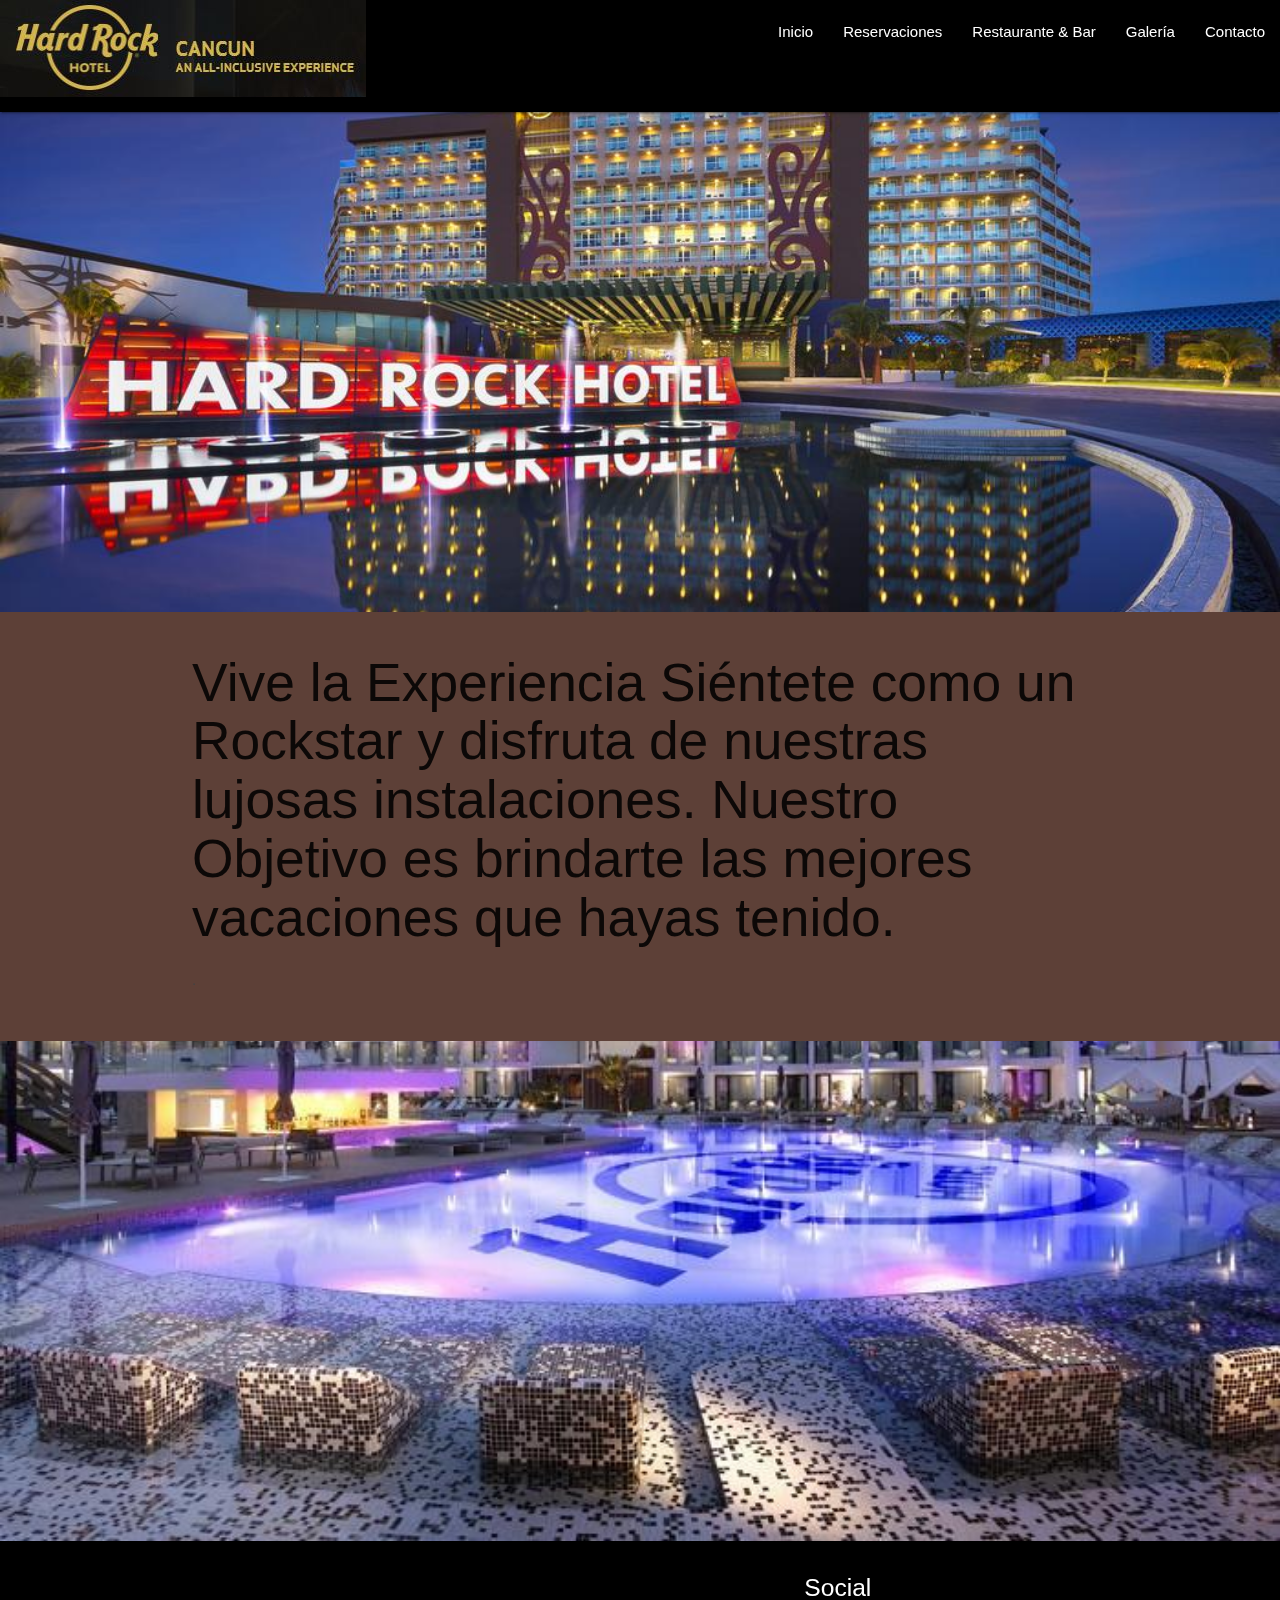
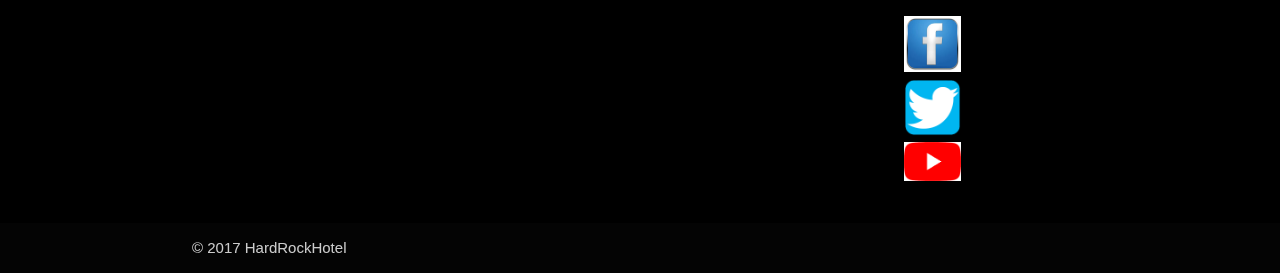
<file: index.html>
<!DOCTYPE html>
  <html>
    
    <head>
      <!--Import Google Icon Font-->
      <link href="https://fonts.googleapis.com/icon?family=Material+Icons" rel="stylesheet">
      <!--Import materialize.css-->
      <link type="text/css" rel="stylesheet" href="css/materialize.min.css"  media="screen,projection"/>
      <link rel="stylesheet" href="css/style.css">

      <!--Let browser know website is optimized for mobile-->
      <meta name="viewport" content="width=device-width, initial-scale=1.0"/>
    </head>
  
    
    

    <body class="brown darken-4">


        <nav class="nav-extended black" >
           <div class="nav-wrapper">
             <a href="#" class="brand-logo"><img src="img/logo.JPG" alt=""></a>
             <a href="#" data-activates="mobile-demo" class="button-collapse"><i class="material-icons">menu</i></a>
             <ul id="nav-mobile" class="right hide-on-med-and-down">
               <li><a href="index.html">Inicio</a></li>
               <li><a href="reservaciones.html">Reservaciones</a></li>
               <li><a href="comida.html">Restaurante & Bar</a></li>
               <li><a href="galeria.html">Galería</a></li>
               <li><a href="contacto.html">Contacto</a></li></li>
             </ul>
             <ul class="side-nav" id="mobile-demo">
               <li><a href="index.html">Inicio</a></li>
               <li><a href="reservaciones.html">Reservaciones</a></li>
               <li><a href="comida.html">Restaurante & Bar</a></li>
               <li><a href="galeria.html">Galería</a></li>
               <li><a href="contacto.html">Contacto</a></li>
             </ul>
           </div>
           <div class="nav-content">
             <ul class="tabs tabs-transparent">
             
              
             </ul>
           </div>
         </nav>
        
         <main >

           <div class="parallax-container">
        <div class="parallax"><img src="img/inicio1.jpg"></div>
      </div>
      <div class="section brown darken-2">
        <div class="row container">
          <h2 class="header">Vive la Experiencia
          Siéntete como un Rockstar y disfruta de nuestras lujosas instalaciones.
                    
                    Nuestro Objetivo es brindarte las mejores vacaciones que hayas tenido.</h2>
          <p class="grey-text text-darken-3 lighten-3">.</p>
        </div>
      </div>
      <div class="parallax-container">
        <div class="parallax"><img src="img/galeria-Vista-Nocturna-Hotel-Hard-Rock-Cancun-1438202165.jpg"></div>
      </div>



         </main>


         <footer class="page-footer black">
                   <div class="container">
                     <div class="row">
                       <div class="col l6 s12">
                  
                       </div>
                       <div class="col l4 offset-l2 s12">
                         <h5 class="white-text">Social</h5>
                         <ul>
                           <li><a href="https://www.facebook.com/profile.php?id=100004896525677"><img src="img/fb1.jpe" class="social" alt=""></a></li>
                           <li><a href="https://twitter.com/KirloyWasHere"><img src="img/tw.png" class="social" alt=""></a></li>
                           <li><a href="https://www.youtube.com/channel/UCVCYEpZ__zDpEA92RX6YKtA?view_as=subscriber"><img src="img/yt.png" class="social" alt=""></a></li>
                         </ul>
                       </div>
                     </div>
                   </div>
                   <div class="footer-copyright">
                     <div class="container">
                     © 2017 HardRockHotel
                     
                     </div>
                   </div>
                 </footer>


      <!--Import jQuery before materialize.js-->
      <script type="text/javascript" src="https://code.jquery.com/jquery-3.2.1.min.js"></script>
      <script type="text/javascript" src="js/materialize.min.js"></script>
      <script>

        $(document).ready(function(){
          $('.parallax').parallax();
        });
                    
      </script>
    </body>
  </html>
</file>
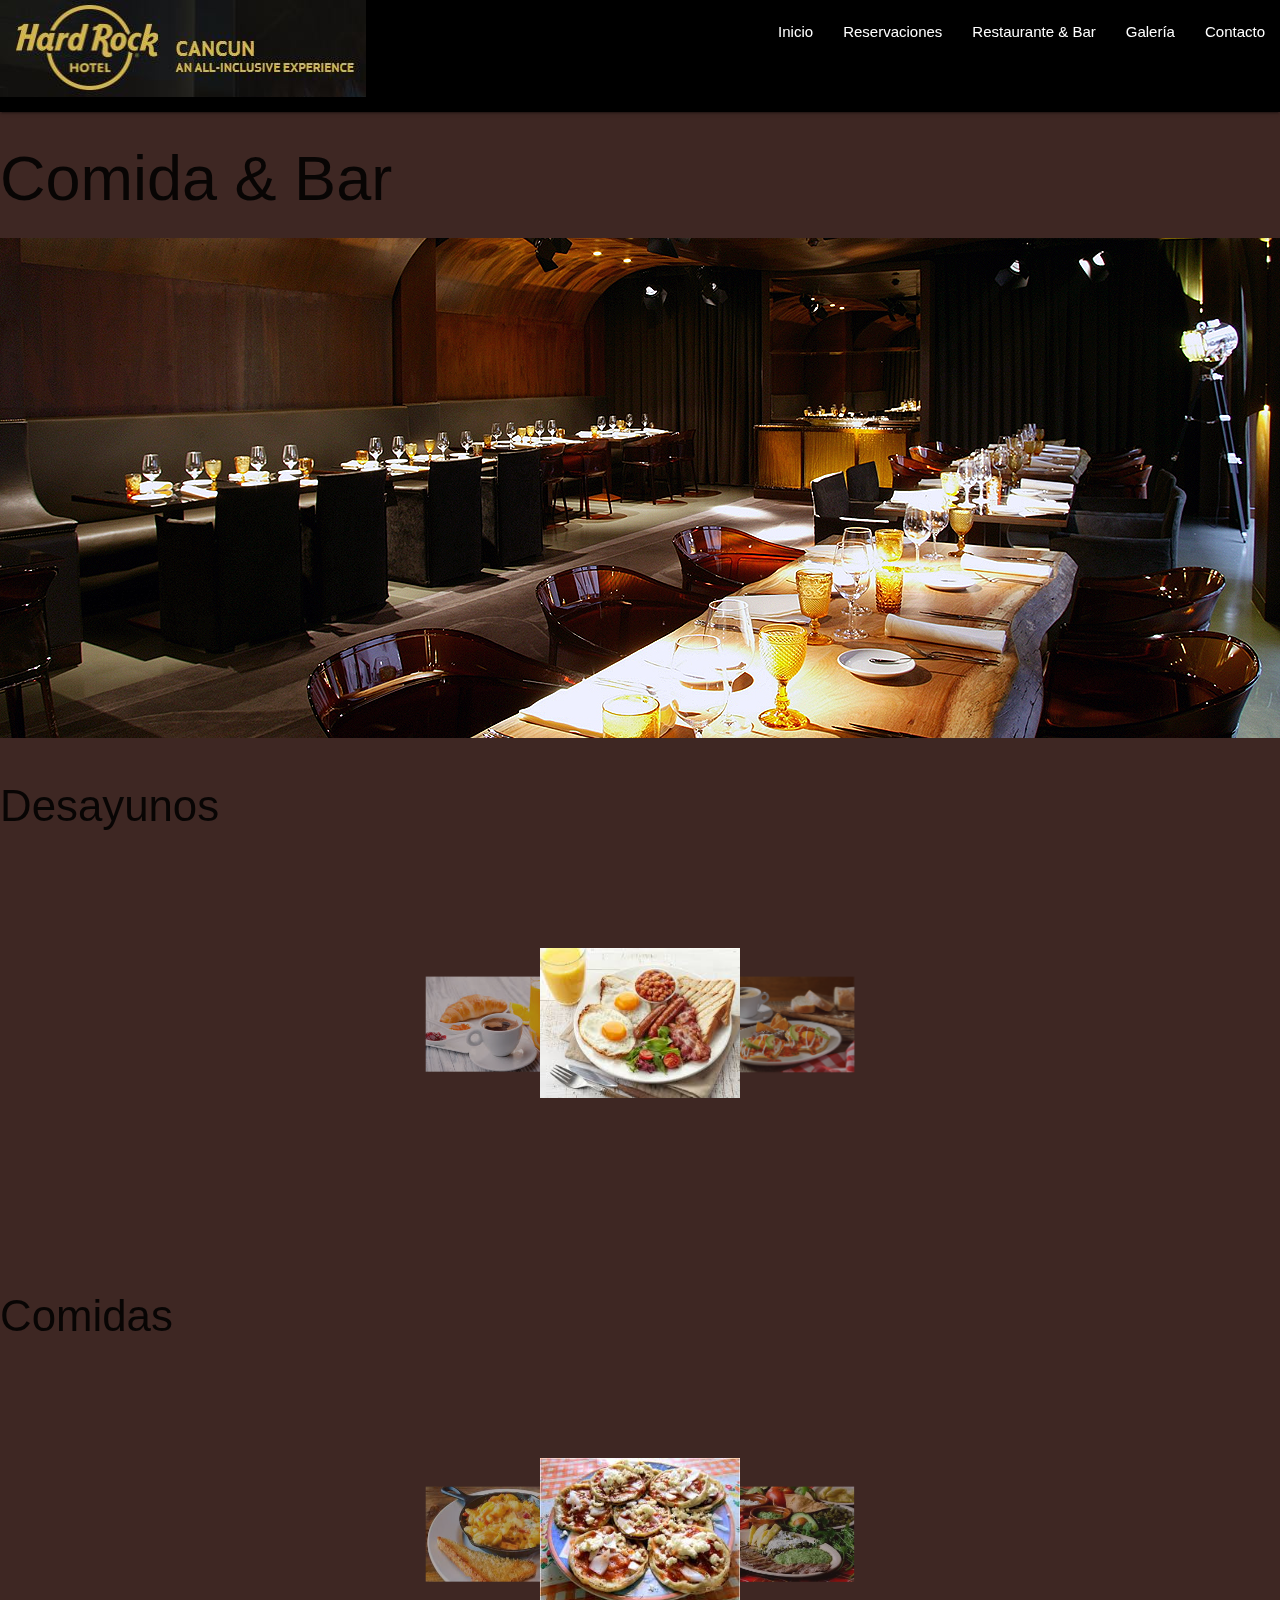
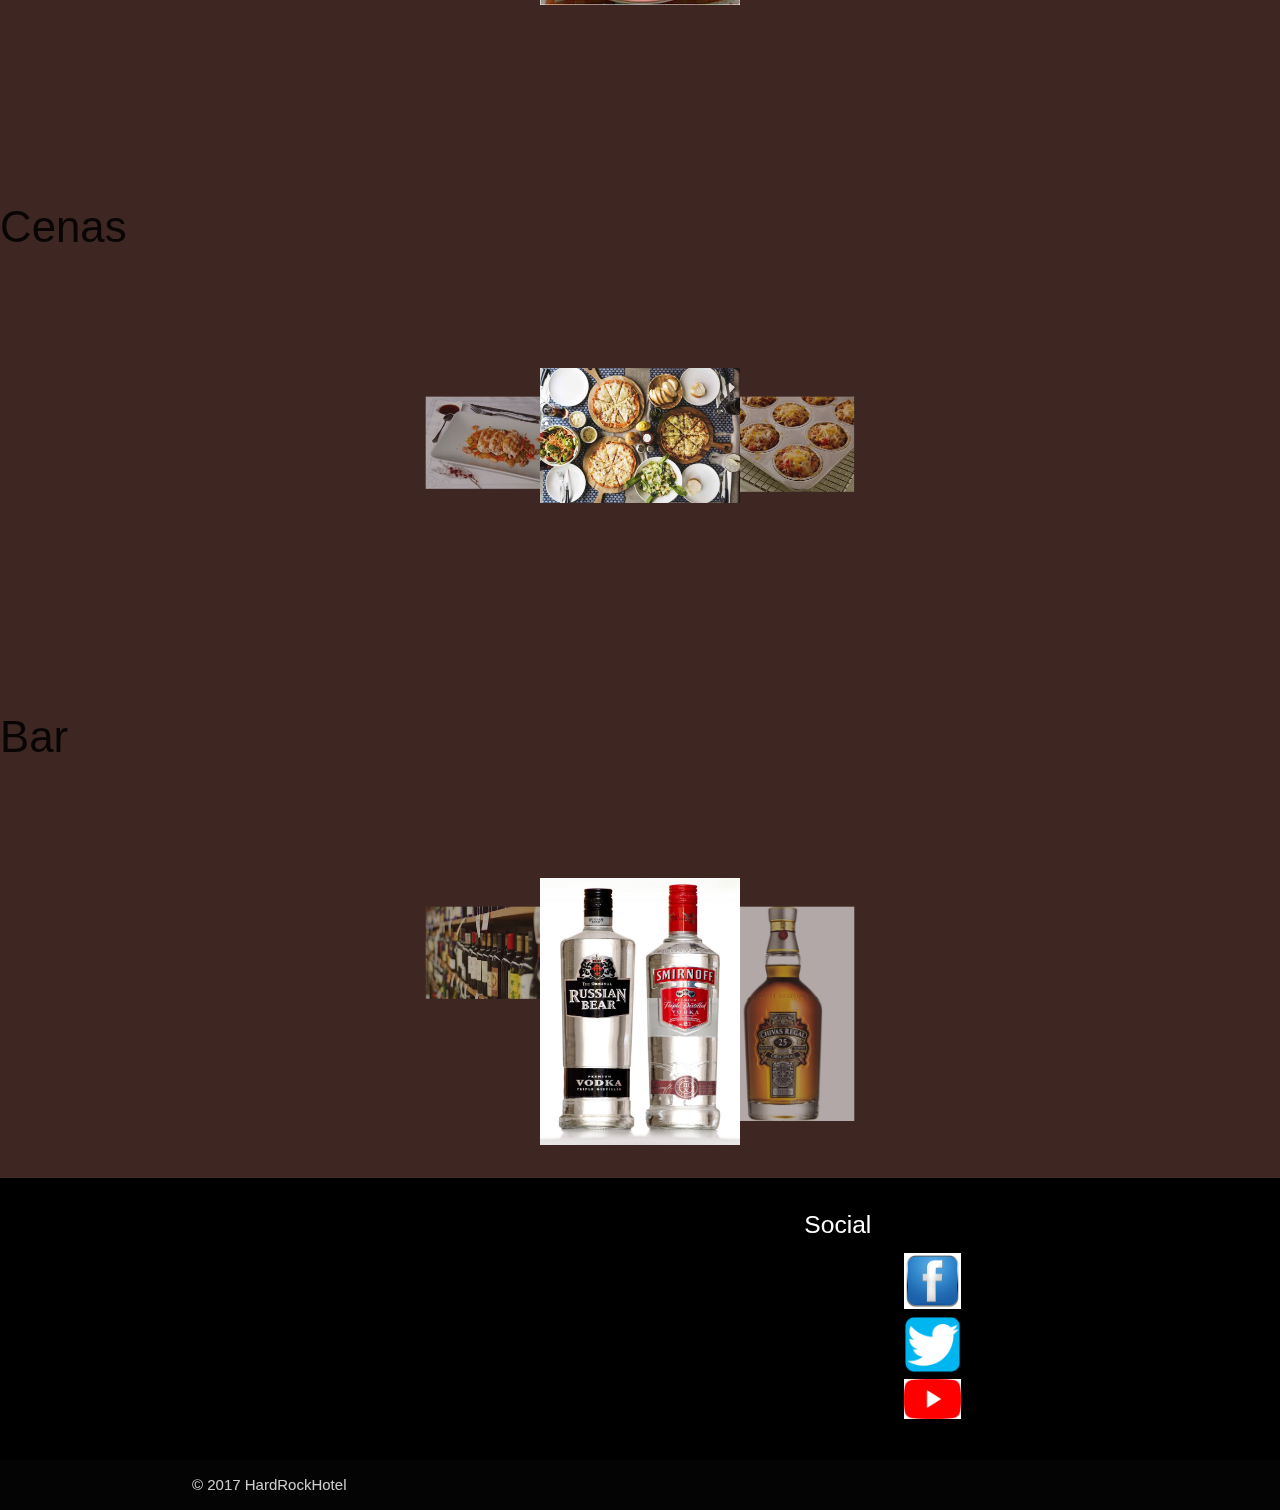
<file: comida.html>
<!DOCTYPE html>
  <html>
    
    <head>
      <!--Import Google Icon Font-->
      <link href="https://fonts.googleapis.com/icon?family=Material+Icons" rel="stylesheet">
      <!--Import materialize.css-->
      <link type="text/css" rel="stylesheet" href="css/materialize.min.css"  media="screen,projection"/>
      <link rel="stylesheet" href="css/style.css">

      <!--Let browser know website is optimized for mobile-->
      <meta name="viewport" content="width=device-width, initial-scale=1.0"/>
    </head>
  
    
    

    <body class="brown darken-4">


        <nav class="nav-extended black" >
           <div class="nav-wrapper">
             <a href="#" class="brand-logo"><img src="img/logo.JPG" alt=""></a>
             <a href="#" data-activates="mobile-demo" class="button-collapse"><i class="material-icons">menu</i></a>
             <ul id="nav-mobile" class="right hide-on-med-and-down">
               <li><a href="index.html">Inicio</a></li>
               <li><a href="reservaciones.html">Reservaciones</a></li>
               <li><a href="comida.html">Restaurante & Bar</a></li>
               <li><a href="galeria.html">Galería</a></li>
               <li><a href="contacto.html">Contacto</a></li></li>
             </ul>
             <ul class="side-nav" id="mobile-demo">
               <li><a href="index.html">Inicio</a></li>
               <li><a href="reservaciones.html">Reservaciones</a></li>
               <li><a href="comida.html">Restaurante & Bar</a></li>
               <li><a href="galeria.html">Galería</a></li>
               <li><a href="contacto.html">Contacto</a></li>
             </ul>
           </div>
           <div class="nav-content">
             <ul class="tabs tabs-transparent">
             
              
             </ul>
           </div>
         </nav>
        
         <main >
        <h1>Comida & Bar</h1>

           <div class="parallax-container">
             <div class="parallax"><img src="img/comida.jpg"></div>
           </div>
           <br>

            <h3>Desayunos</h3>

           <div class="carousel">
             <a class="carousel-item" href="#one!"><img src="img/des1.jpe"></a>
             <a class="carousel-item" href="#two!"><img src="img/des2.jpg"></a>
             <a class="carousel-item" href="#three!"><img src="img/des3.jpe"></a>
           </div>
            
              <br>

              <h3>Comidas</h3>
           <div class="carousel">
             <a class="carousel-item" href="#one!"><img src="img/comi1.jpe"></a>
             <a class="carousel-item" href="#two!"><img src="img/comi2.jpe"></a>
             <a class="carousel-item" href="#three!"><img src="img/comi3.jpe"></a>
           </div>

           <br>

           <h3>Cenas</h3>
           <div class="carousel">
             <a class="carousel-item" href="#one!"><img src="img/cen1.jpg"></a>
             <a class="carousel-item" href="#two!"><img src="img/cen2.jpe"></a>
             <a class="carousel-item" href="#three!"><img src="img/cen3.jpe"></a>
            

           
           </div>

           <br>

           <h3>Bar</h3>
           <div class="carousel">
             <a class="carousel-item" href="#one!"><img src="img/bar1.jpg"></a>
             <a class="carousel-item" href="#two!"><img src="img/bar2.gif"></a>
             <a class="carousel-item" href="#three!"><img src="img/bar3.jpe"></a>
             

           
           </div>



         </main>


         <footer class="page-footer black">
                   <div class="container">
                     <div class="row">
                       <div class="col l6 s12">
                  
                       </div>
                       <div class="col l4 offset-l2 s12">
                         <h5 class="white-text">Social</h5>
                         <ul>
                           <li><a href="https://www.facebook.com/profile.php?id=100004896525677"><img src="img/fb1.jpe" class="social" alt=""></a></li>
                           <li><a href="https://twitter.com/KirloyWasHere"><img src="img/tw.png" class="social" alt=""></a></li>
                           <li><a href="https://www.youtube.com/channel/UCVCYEpZ__zDpEA92RX6YKtA?view_as=subscriber"><img src="img/yt.png" class="social" alt=""></a></li>
                         </ul>
                       </div>
                     </div>
                   </div>
                   <div class="footer-copyright">
                     <div class="container">
                     © 2017 HardRockHotel
                     
                     </div>
                   </div>
                 </footer>


      <!--Import jQuery before materialize.js-->
      <script type="text/javascript" src="https://code.jquery.com/jquery-3.2.1.min.js"></script>
      <script type="text/javascript" src="js/materialize.min.js"></script>
      <script>

        $(document).ready(function(){
          $('.parallax').parallax();
          $('.carousel').carousel();

        });
                    
      </script>
    </body>
  </html>
</file>
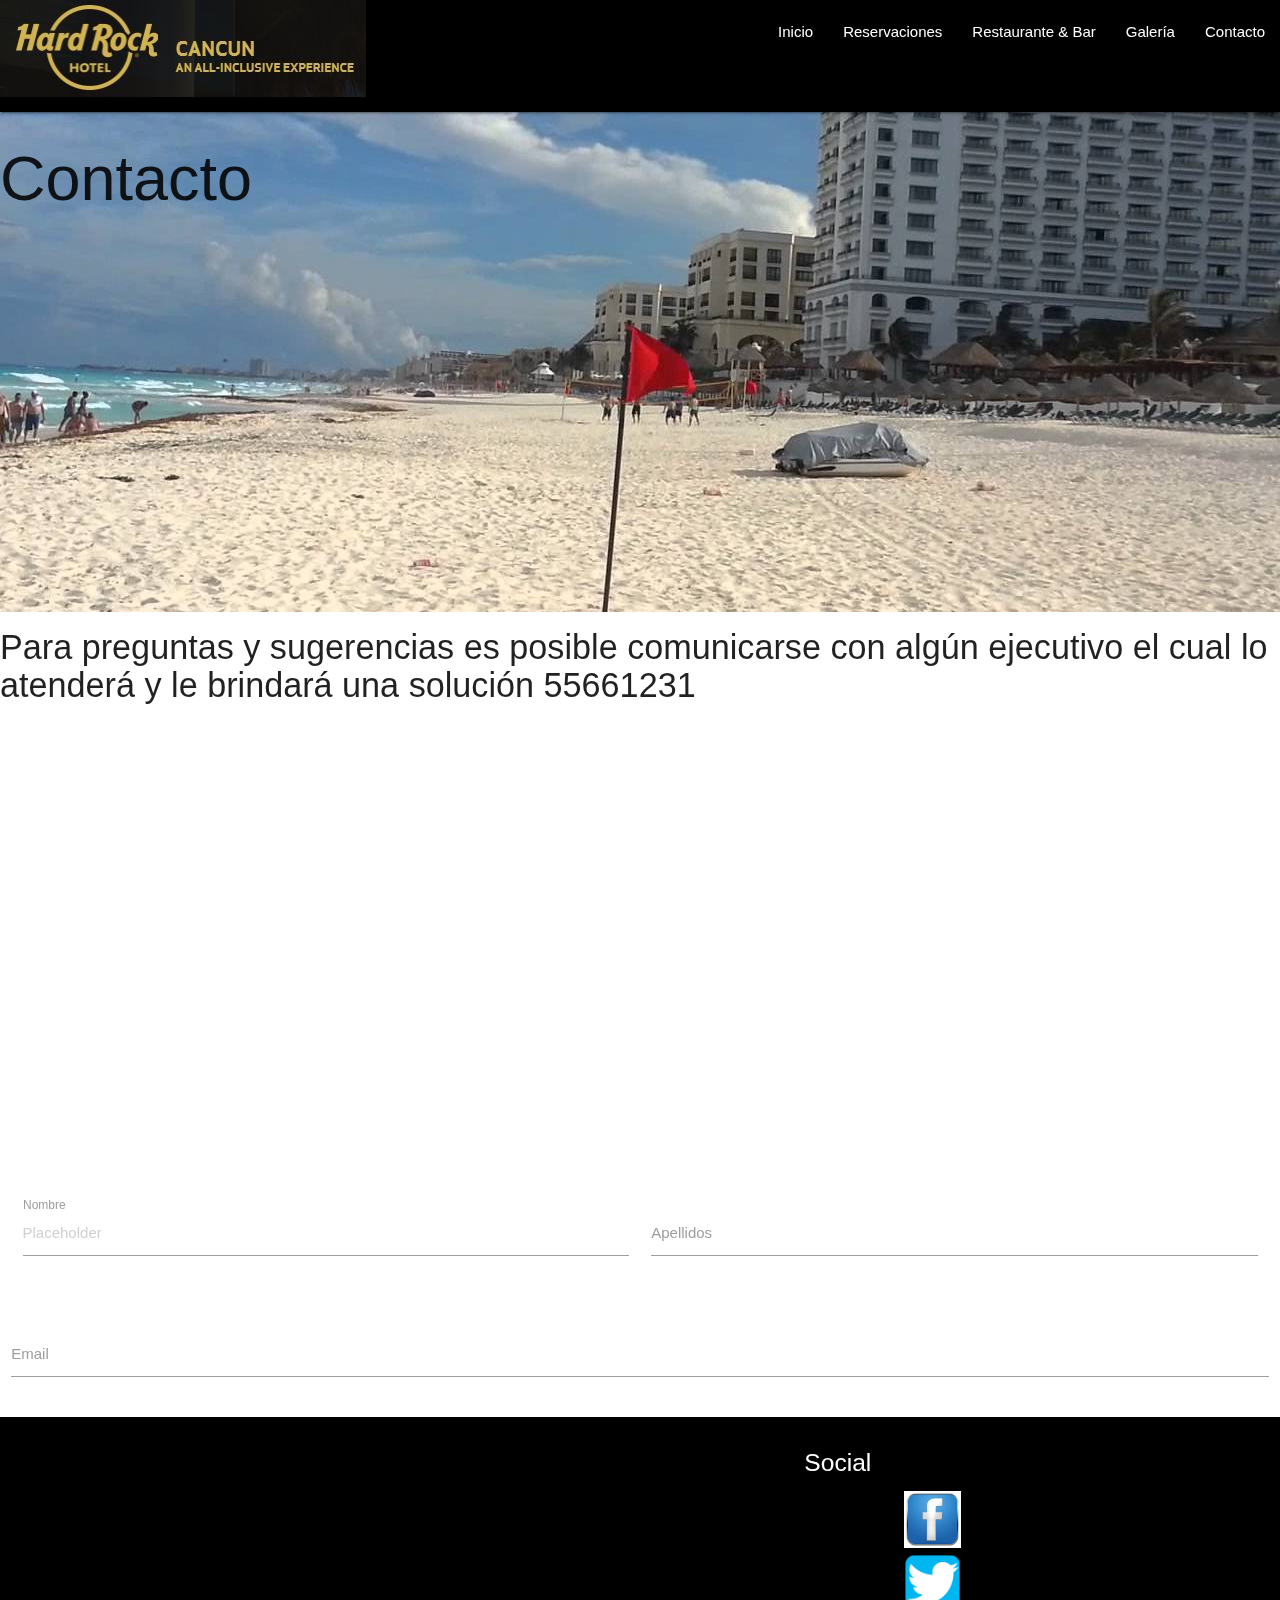
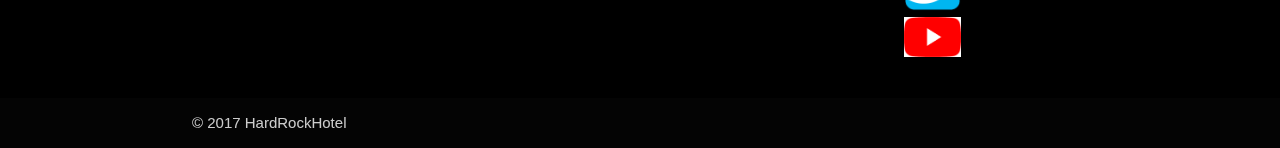
<file: contacto.html>
<!DOCTYPE html>
  <html>
    
    <head>
      <!--Import Google Icon Font-->
      <link href="https://fonts.googleapis.com/icon?family=Material+Icons" rel="stylesheet">
      <!--Import materialize.css-->
      <link type="text/css" rel="stylesheet" href="css/materialize.min.css"  media="screen,projection"/>
      <link rel="stylesheet" href="css/style.css">

      <!--Let browser know website is optimized for mobile-->
      <meta name="viewport" content="width=device-width, initial-scale=1.0"/>
    </head>
  
    
    

    <body>


        <nav class="nav-extended black" >
           <div class="nav-wrapper">
             <a href="#" class="brand-logo"><img src="img/logo.JPG" alt=""></a>
             <a href="#" data-activates="mobile-demo" class="button-collapse"><i class="material-icons">menu</i></a>
             <ul id="nav-mobile" class="right hide-on-med-and-down">
               <li><a href="index.html">Inicio</a></li>
               <li><a href="reservaciones.html">Reservaciones</a></li>
               <li><a href="comida.html">Restaurante & Bar</a></li>
               <li><a href="galeria.html">Galería</a></li>
               <li><a href="contacto.html">Contacto</a></li></li>
             </ul>
             <ul class="side-nav" id="mobile-demo">
               <li><a href="index.html">Inicio</a></li>
               <li><a href="reservaciones.html">Reservaciones</a></li>
               <li><a href="comida.html">Restaurante & Bar</a></li>
               <li><a href="galeria.html">Galería</a></li>
               <li><a href="contacto.html">Contacto</a></li>
             </ul>
           </div>
           <div class="nav-content">
             <ul class="tabs tabs-transparent">
             
              
             </ul>
           </div>
         </nav>
        
         <main >

       <div class="parallax-container">
        <h1 id="contact">Contacto</h1>
        <div class="parallax"><img src="img/reservar.jpg"></div>
      </div>

      <div class="row">
        <div class="col-s12-m6">
          <h4>Para preguntas y sugerencias es posible comunicarse con algún ejecutivo el cual lo atenderá y le brindará una solución 55661231</h2>
        </div>
      </div>

      <div class="col s12 m5">
          <iframe src="https://www.google.com/maps/embed?pb=!1m14!1m8!1m3!1d14890.313942006238!2d-86.770498!3d21.0894911!3m2!1i1024!2i768!4f13.1!3m3!1m2!1s0x0%3A0xc89c84a998ba51a0!2sHard+Rock+Hotel+Cancun!5e0!3m2!1ses-419!2smx!4v1517289552472" width="600" height="450" frameborder="0" style="border:0" allowfullscreen></iframe>
        </div>

        
        <div class="row">
           <form class="col s12">
             <div class="row">
               <div class="input-field col s6">
                 <input placeholder="Placeholder" id="first_name" type="text" class="validate">
                 <label for="first_name">Nombre</label>
               </div>
               <div class="input-field col s6">
                 <input id="last_name" type="text" class="validate">
                 <label for="last_name">Apellidos</label>
               </div>
             </div>
             
             </div>
             <div class="row">
               <div class="input-field col s12">
                 <input id="email" type="email" class="validate">
                 <label for="email">Email</label>
               </div>
             </div>
           



         </main>


         <footer class="page-footer black">
                   <div class="container">
                     <div class="row">
                       <div class="col l6 s12">
                  
                       </div>
                       <div class="col l4 offset-l2 s12">
                         <h5 class="white-text">Social</h5>
                         <ul>
                           <li><a href="https://www.facebook.com/profile.php?id=100004896525677"><img src="img/fb1.jpe" class="social" alt=""></a></li>
                           <li><a href="https://twitter.com/KirloyWasHere"><img src="img/tw.png" class="social" alt=""></a></li>
                           <li><a href="https://www.youtube.com/channel/UCVCYEpZ__zDpEA92RX6YKtA?view_as=subscriber"><img src="img/yt.png" class="social" alt=""></a></li>
                         </ul>
                       </div>
                     </div>
                   </div>
                   <div class="footer-copyright">
                     <div class="container">
                     © 2017 HardRockHotel
                     
                     </div>
                   </div>
                 </footer>


      <!--Import jQuery before materialize.js-->
      <script type="text/javascript" src="https://code.jquery.com/jquery-3.2.1.min.js"></script>
      <script type="text/javascript" src="js/materialize.min.js"></script>
      <script>

        $(document).ready(function(){
          $('.parallax').parallax();
          
                

        });
                    
      </script>
    </body>
  </html>
</file>
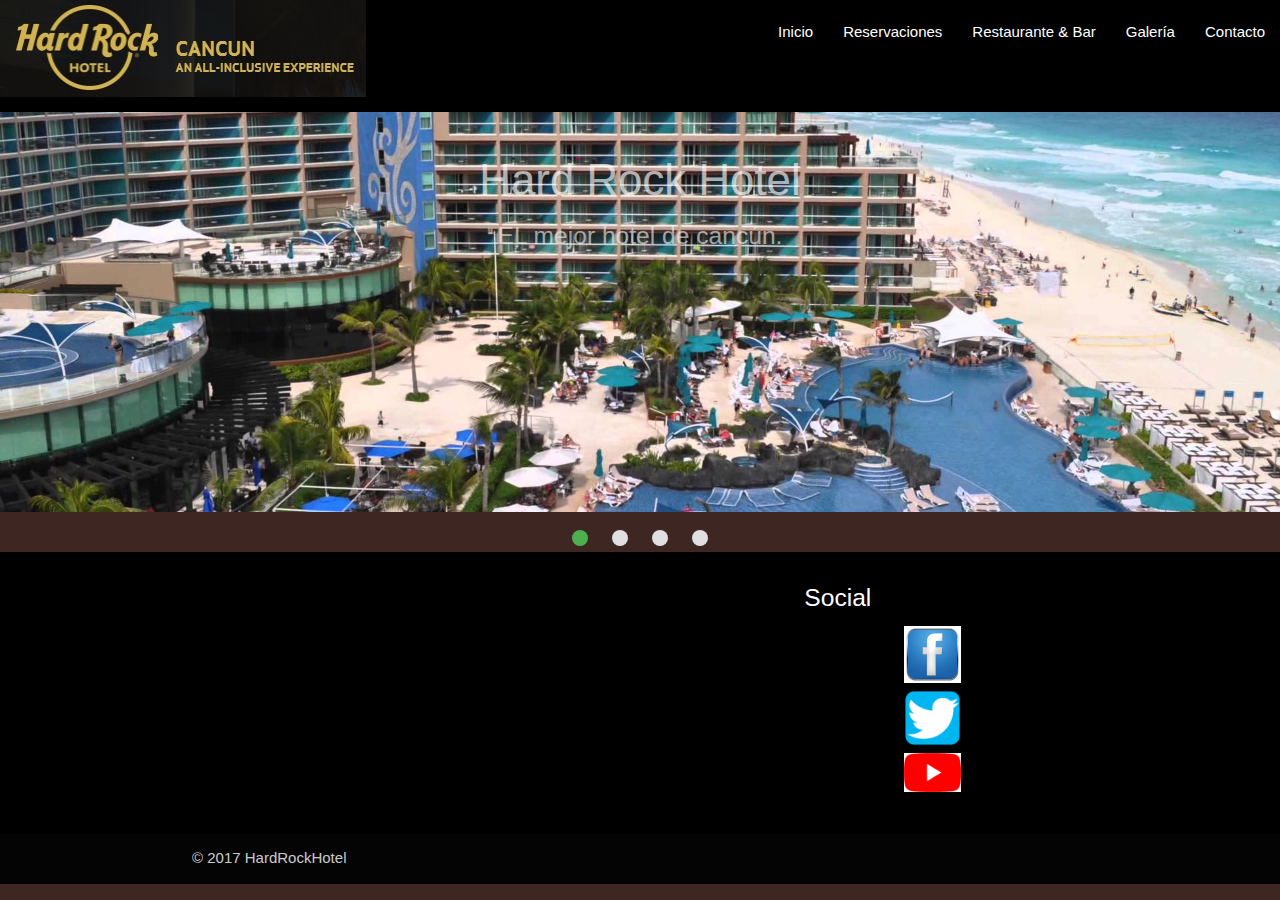
<file: galeria.html>
<!DOCTYPE html>
  <html>
    
    <head>
      <!--Import Google Icon Font-->
      <link href="https://fonts.googleapis.com/icon?family=Material+Icons" rel="stylesheet">
      <!--Import materialize.css-->
      <link type="text/css" rel="stylesheet" href="css/materialize.min.css"  media="screen,projection"/>
      <link rel="stylesheet" href="css/style.css">

      <!--Let browser know website is optimized for mobile-->
      <meta name="viewport" content="width=device-width, initial-scale=1.0"/>
    </head>
  
    
    

    <body class="brown darken-4">


        <nav class="nav-extended black" >
           <div class="nav-wrapper">
             <a href="#" class="brand-logo"><img src="img/logo.JPG" alt=""></a>
             <a href="#" data-activates="mobile-demo" class="button-collapse"><i class="material-icons">menu</i></a>
             <ul id="nav-mobile" class="right hide-on-med-and-down">
               <li><a href="index.html">Inicio</a></li>
               <li><a href="reservaciones.html">Reservaciones</a></li>
               <li><a href="comida.html">Restaurante & Bar</a></li>
               <li><a href="galeria.html">Galería</a></li>
               <li><a href="contacto.html">Contacto</a></li></li>
             </ul>
             <ul class="side-nav" id="mobile-demo">
               <li><a href="index.html">Inicio</a></li>
               <li><a href="reservaciones.html">Reservaciones</a></li>
               <li><a href="comida.html">Restaurante & Bar</a></li>
               <li><a href="galeria.html">Galería</a></li>
               <li><a href="contacto.html">Contacto</a></li>
             </ul>
           </div>
           <div class="nav-content">
             <ul class="tabs tabs-transparent">
             
              
             </ul>
           </div>
         </nav>
        
         <main >

          <div class="slider">
             <ul class="slides">
               <li>
                 <img src="img/Hotel.jpg"> <!-- random image -->
                 <div class="caption center-align">
                   <h3>Hard Rock Hotel</h3>
                   <h5 class="light grey-text text-lighten-3">EL mejor hotel de cancún.</h5>
                 </div>
               </li>
               <li>
                 <img src="img/bar.jpg"> <!-- random image -->
                 <div class="caption left-align">
                   <h3>Entretenimiento</h3>
                   
                 </div>
               </li>
               <li>
                 <img src="img/Alberca.jpg"> <!-- random image -->
                 <div class="caption right-align">
                 </div>
               </li>
               <li>
                 <img src="img/hotel2.jpg"> 
                 
               </li>
             </ul>
           </div>




           



         </main>


         <footer class="page-footer black">
                   <div class="container">
                     <div class="row">
                       <div class="col l6 s12">
                  
                       </div>
                       <div class="col l4 offset-l2 s12">
                         <h5 class="white-text">Social</h5>
                         <ul>
                           <li><a href="https://www.facebook.com/profile.php?id=100004896525677"><img src="img/fb1.jpe" class="social" alt=""></a></li>
                           <li><a href="https://twitter.com/KirloyWasHere"><img src="img/tw.png" class="social" alt=""></a></li>
                           <li><a href="https://www.youtube.com/channel/UCVCYEpZ__zDpEA92RX6YKtA?view_as=subscriber"><img src="img/yt.png" class="social" alt=""></a></li>
                         </ul>
                       </div>
                     </div>
                   </div>
                   <div class="footer-copyright">
                     <div class="container">
                     © 2017 HardRockHotel
                     
                     </div>
                   </div>
                 </footer>


      <!--Import jQuery before materialize.js-->
      <script type="text/javascript" src="https://code.jquery.com/jquery-3.2.1.min.js"></script>
      <script type="text/javascript" src="js/materialize.min.js"></script>
      <script>

        $(document).ready(function(){
          $('.parallax').parallax();
          $('.slider').slider();
          // Pause slider
          $('.slider').slider('pause');
          // Start slider
          $('.slider').slider('start');
          // Next slide
          $('.slider').slider('next');
          // Previous slide
          $('.slider').slider('prev');
                

        });
                    
      </script>
    </body>
  </html>
</file>
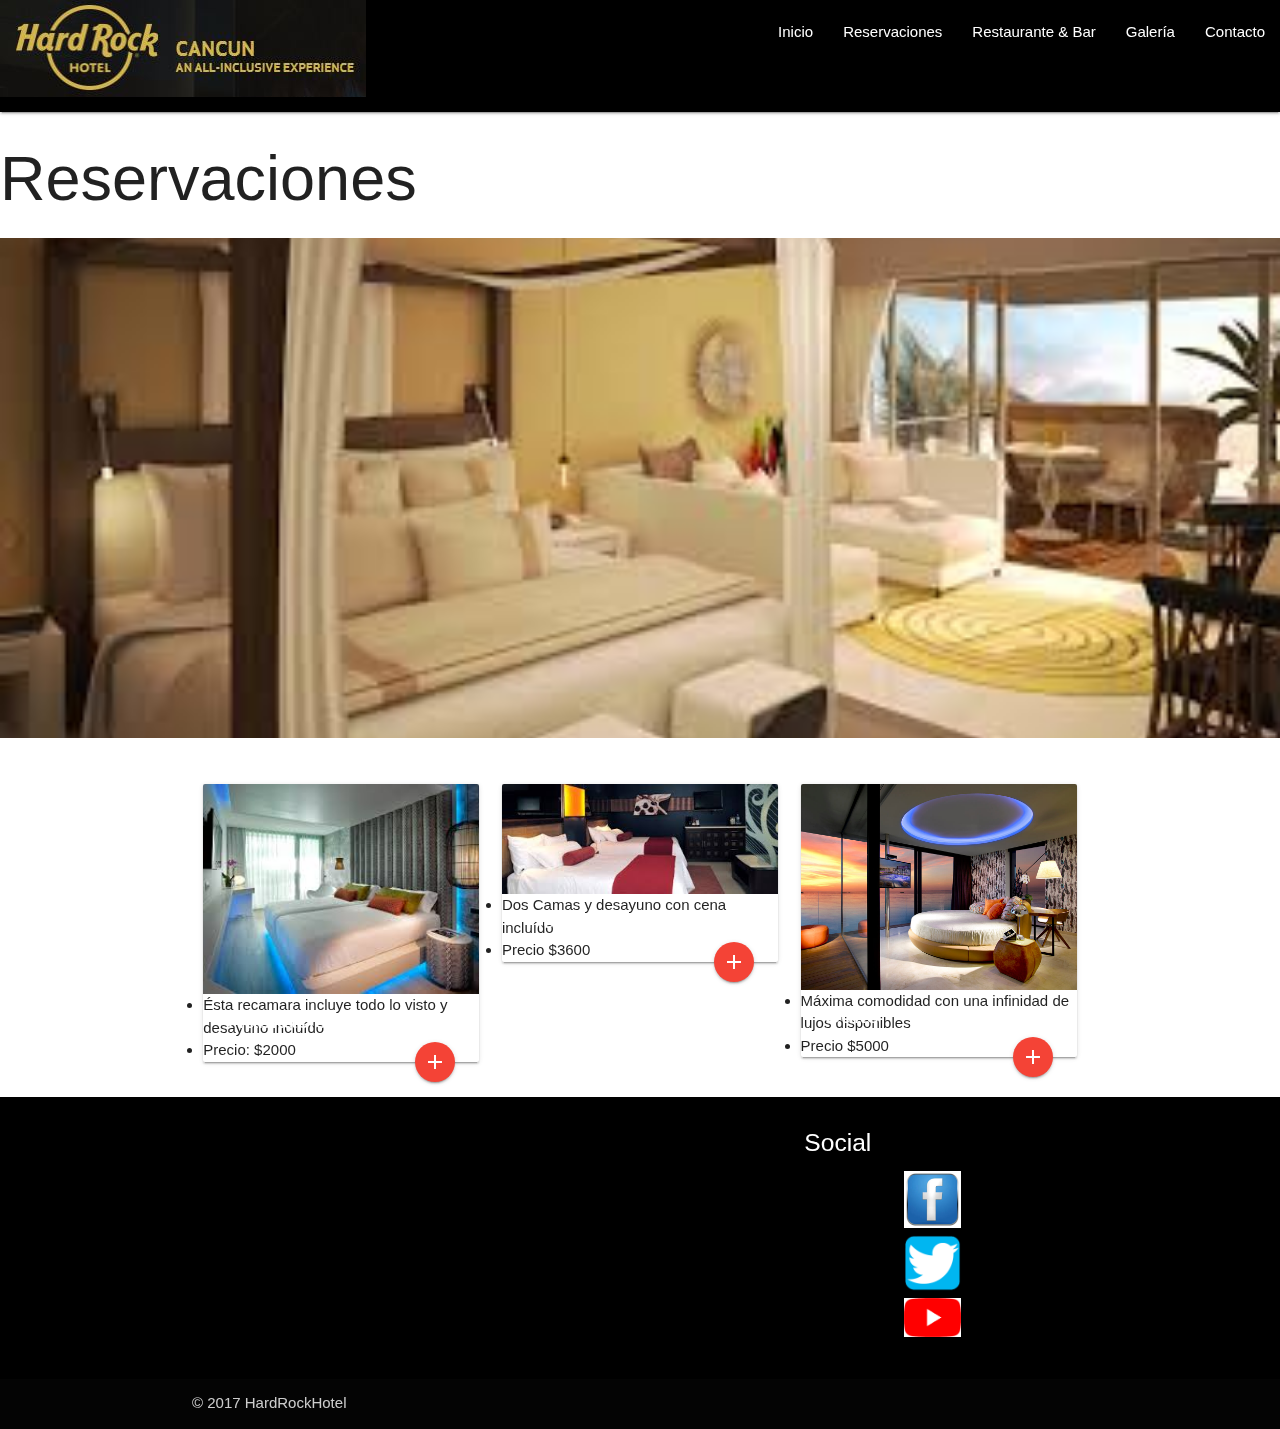
<file: reservaciones.html>
<!DOCTYPE html>
  <html>
    
    <head>
      <!--Import Google Icon Font-->
      <link href="https://fonts.googleapis.com/icon?family=Material+Icons" rel="stylesheet">
      <!--Import materialize.css-->
      <link type="text/css" rel="stylesheet" href="css/materialize.min.css"  media="screen,projection"/>
      <link rel="stylesheet" href="css/style.css">

      <!--Let browser know website is optimized for mobile-->
      <meta name="viewport" content="width=device-width, initial-scale=1.0"/>
    </head>
  
    
    

    <body >


        <nav class="nav-extended black" >
           <div class="nav-wrapper">
             <a href="#" class="brand-logo"><img src="img/logo.JPG" alt=""></a>
             <a href="#" data-activates="mobile-demo" class="button-collapse"><i class="material-icons">menu</i></a>
             <ul id="nav-mobile" class="right hide-on-med-and-down">
               <li><a href="index.html">Inicio</a></li>
               <li><a href="reservaciones.html">Reservaciones</a></li>
               <li><a href="comida.html">Restaurante & Bar</a></li>
               <li><a href="galeria.html">Galería</a></li>
               <li><a href="contacto.html">Contacto</a></li></li>
             </ul>
             <ul class="side-nav" id="mobile-demo">
               <li><a href="index.html">Inicio</a></li>
               <li><a href="reservaciones.html">Reservaciones</a></li>
               <li><a href="comida.html">Restaurante & Bar</a></li>
               <li><a href="galeria.html">Galería</a></li>
               <li><a href="contacto.html">Contacto</a></li>
             </ul>
           </div>
           <div class="nav-content">
             <ul class="tabs tabs-transparent">
             
              
             </ul>
           </div>
         </nav>
        
        <main>
      <h1>Reservaciones</h1>
      <div class="parallax-container">
        <div class="parallax"><img src="img/hab2.jpe"></div>
      </div>

      <div class="row container" style="margin-top: 3%">



    <div class="col s12 m4">
      <div class="card">
        <div class="card-image">
          <img src="img/sencilla.jpe" class="Res">
          <span class="card-title"> Habitación Sencilla</span>
          <li>Ésta recamara incluye todo lo visto y desayuno incluído</li>
          <li>Precio: $2000</li>
          <a class="btn-floating halfway-fab waves-effect waves-light red"><i class="material-icons">add</i></a>
        </div>
       
      </div>
    </div>


    <div class="col s12 m4">
      <div class="card">
        <div class="card-image">
          <img src="img/familiar.jpe" class="Res">
          <span class="card-title">Habitación Familiar</span>
          <li>Dos Camas y desayuno con cena incluído</li>
          <li>Precio $3600</li>
          <a class="btn-floating halfway-fab waves-effect waves-light red"><i class="material-icons">add</i></a>
        </div>
       
      </div>
    </div>


    <div class="col s12 m4">
      <div class="card">
        <div class="card-image">
          <img src="img/suite.jpg" class="Res">
          <span class="card-title">Suite</span>
          <li>Máxima comodidad con una infinidad de lujos disponibles</li>
          <li>Precio $5000</li>
          <a class="btn-floating halfway-fab waves-effect waves-light red"><i class="material-icons">add</i></a>
        </div>
  
      </div>
    </div>
  





  </div>
</main>

         <footer class="page-footer black">
                   <div class="container">
                     <div class="row">
                       <div class="col l6 s12">
                  
                       </div>
                       <div class="col l4 offset-l2 s12">
                         <h5 class="white-text">Social</h5>
                         <ul>
                           <li><a href="https://www.facebook.com/profile.php?id=100004896525677"><img src="img/fb1.jpe" class="social" alt=""></a></li>
                           <li><a href="https://twitter.com/KirloyWasHere"><img src="img/tw.png" class="social" alt=""></a></li>
                           <li><a href="https://www.youtube.com/channel/UCVCYEpZ__zDpEA92RX6YKtA?view_as=subscriber"><img src="img/yt.png" class="social" alt=""></a></li>
                         </ul>
                       </div>
                     </div>
                   </div>
                   <div class="footer-copyright">
                     <div class="container">
                     © 2017 HardRockHotel
                     
                     </div>
                   </div>
                 </footer>


      <!--Import jQuery before materialize.js-->
      <script type="text/javascript" src="https://code.jquery.com/jquery-3.2.1.min.js"></script>
      <script type="text/javascript" src="js/materialize.min.js"></script>
      <script>

        $(document).ready(function(){
          $('.parallax').parallax();
        });
                    
      </script>
    </body>
  </html>
</file>
<file: css/style.css>
*{
	font-family: 'arial';
}
.social{

	margin-left: 100px;
	width: 20%;
	text-align: center;
}

.Res{
	width: 10%;
	height: 10%;
}
</file>
